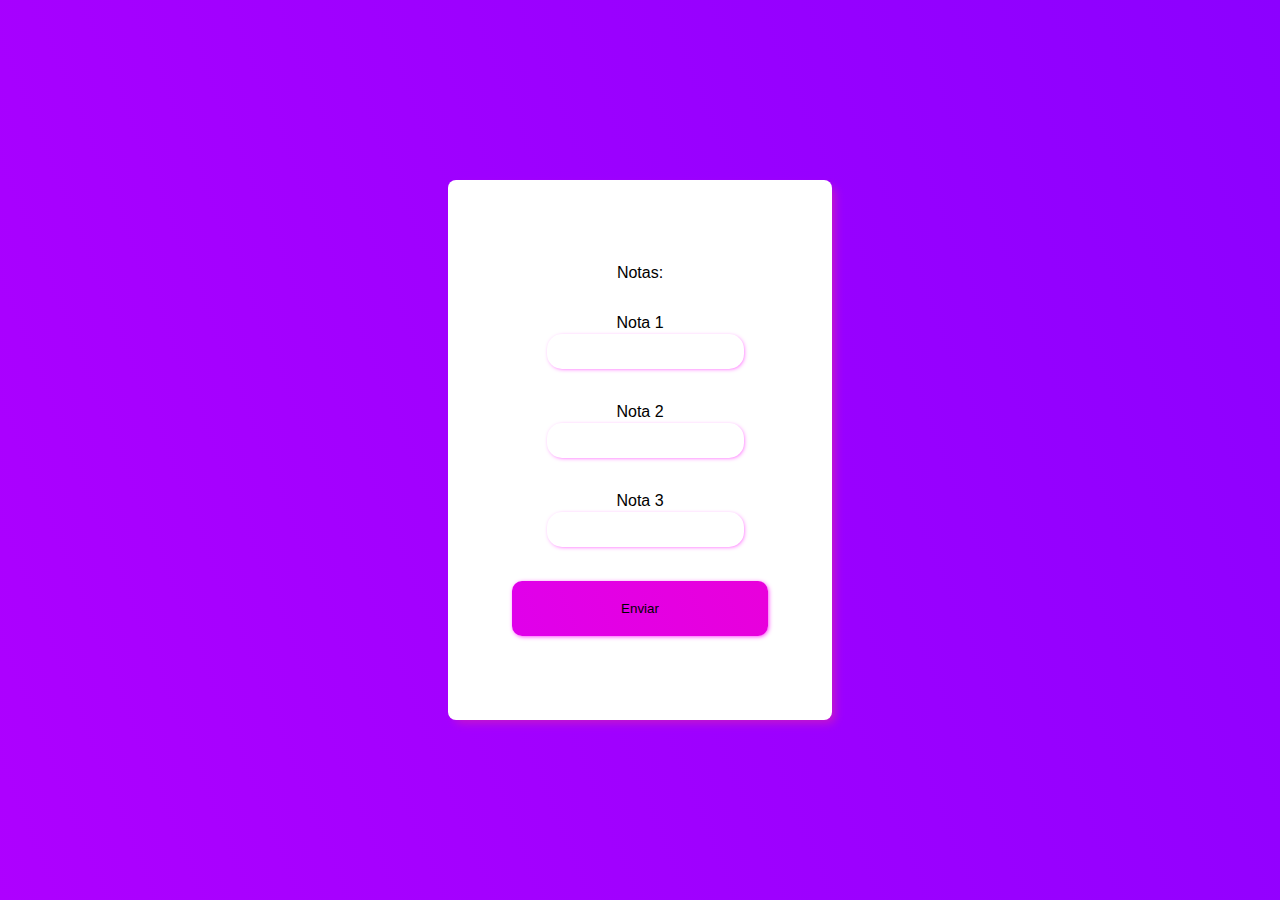
<file: exercícios/ex010/index.html>
<!DOCTYPE html>
<html lang="pt-br">
<head>
    <meta charset="UTF-8">
    <meta http-equiv="X-UA-Compatible" content="IE=edge">
    <meta name="viewport" content="width=device-width, initial-scale=1.0">
    <title>Document</title>
    <link rel="stylesheet" href="../_css/form.css">
</head>
<body>
    <div class="container">
        <form method="get" action="verify.php"  autocomplete="off">
            <span>Notas:</span> 
            <div>
                <span>Nota 1</span>
                <input type="text" id="n1" name="n1">
            </div>
            <div>
                <span>Nota 2</span>
                <input type="text" id="n2" name="n2">
            </div>
            <div>
                <span>Nota 3</span>
                <input type="text" id="n3" name="n3">
            </div>
            <button onclick="gerar()" type="submit">Enviar</button>
        </form>
    </div>
    <!--<script>
        function gerar(){
            var button = document.getElementsByTagName("button")
            for (i = 0; i < button.length; i++){
                if (button[i].hasAttribute('onclick')){
                    button[i].remove()
                }
            }
            var qnt = document.getElementById("qnt").value;
            var qnt = parseInt(qnt)
            for (y = 0; y < qnt; y++){
                console.log('Fazendo for')
                var input = document.createElement("input")
                
                var span = document.createElement("span")
                var div = document.createElement("div")
                var form = document.getElementsByTagName("form")[0]
                form.appendChild(div)
                
                div.appendChild(span, input)
                div.appendChild(input)
                input.id = `n${y+1}`
                
                input.setAttribute('type', "text")
                span.innerHTML = `Nota ${y+1}`
            }
            var form = document.getElementsByTagName('form')[0]
            var button = document.createElement("button")
            form.appendChild(button)  
            button.setAttribute('type', "submit")
            button.innerHTML = 'Enviar'
        }   
    </script>-->
</body>
</html>
</file>
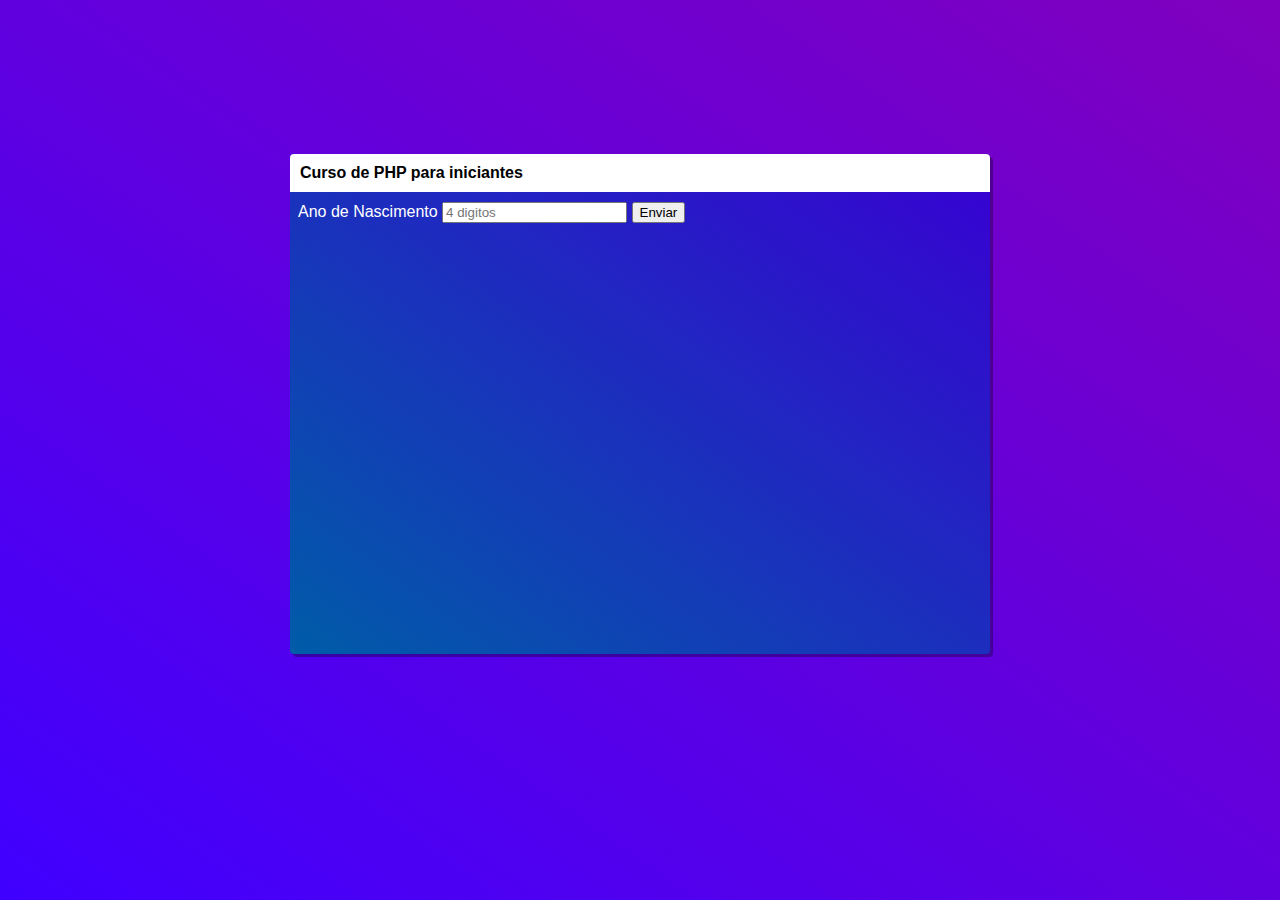
<file: exercícios/ex011/index.html>
<!DOCTYPE html>
<html lang="pt-br">
<head>
    <meta charset="UTF-8">
    <meta http-equiv="X-UA-Compatible" content="IE=edge">
    <meta name="viewport" content="width=device-width, initial-scale=1.0">
    <title>Document</title>
    <link rel="stylesheet" href="../_css/estilo.css">
</head>
<body>
    <div>
        <form action="verify.php" method="get">
            Ano de Nascimento
            <input type="number" name="ano" placeholder="4 digitos">
            <button>Enviar</button>
        </form>
    </div>
</body>
</html>
</file>
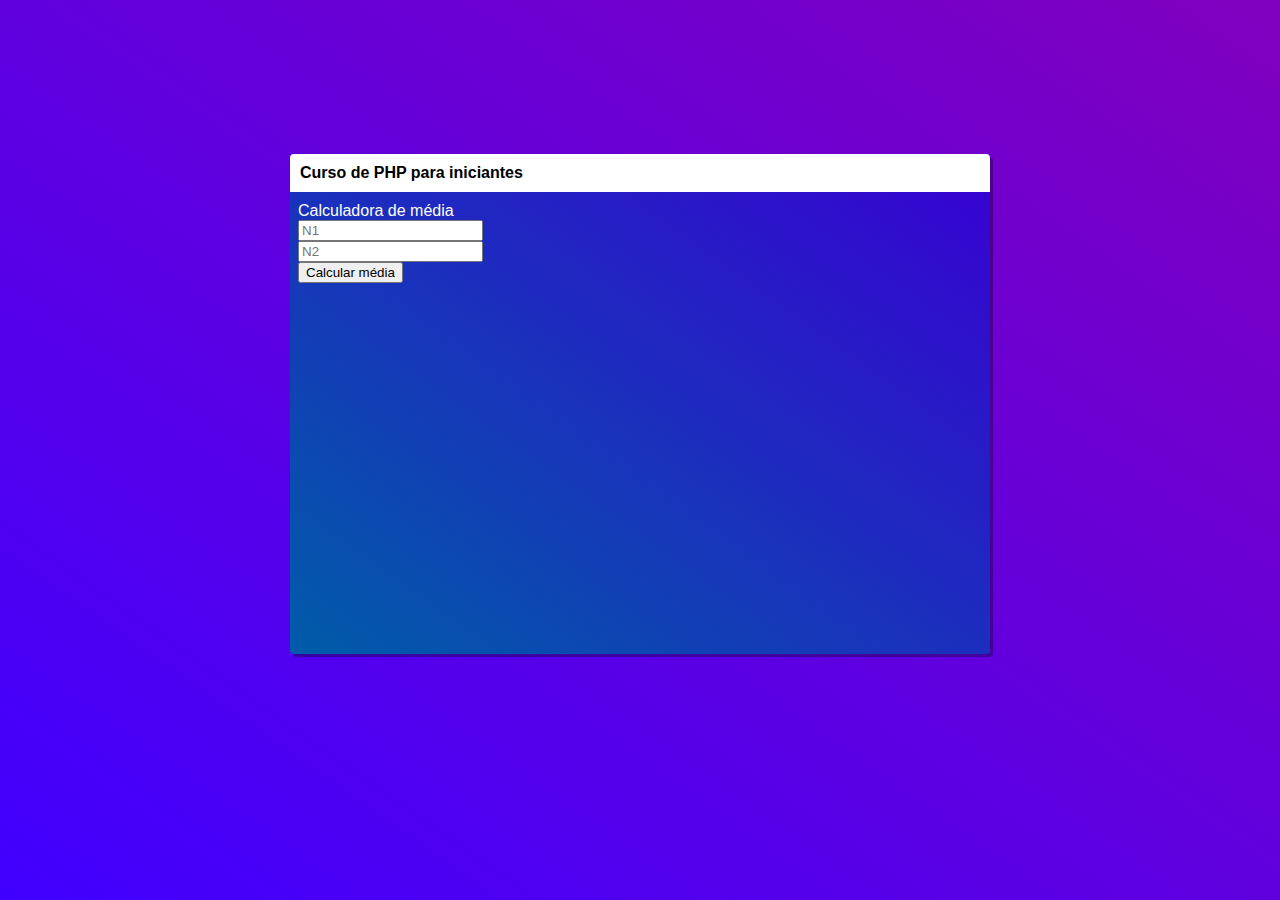
<file: exercícios/ex012/index.html>
<!DOCTYPE html>
<html lang="pt-br">
<head>
    <meta charset="UTF-8">
    <meta http-equiv="X-UA-Compatible" content="IE=edge">
    <meta name="viewport" content="width=device-width, initial-scale=1.0">
    <title>Document</title>
    <link rel="stylesheet" href="../_css/estilo.css">
</head>
<body>
    <div>
        <form action="verify.php" method="get" autocomplete="off">
            Calculadora de média <br>
            <input type="text" name="n1" placeholder="N1" id=""> <br>
            <input type="text" name="n2" placeholder="N2" id=""> <br>
            <button>Calcular média</button> 
        </form>
    </div>
</body>
</html>
</file>
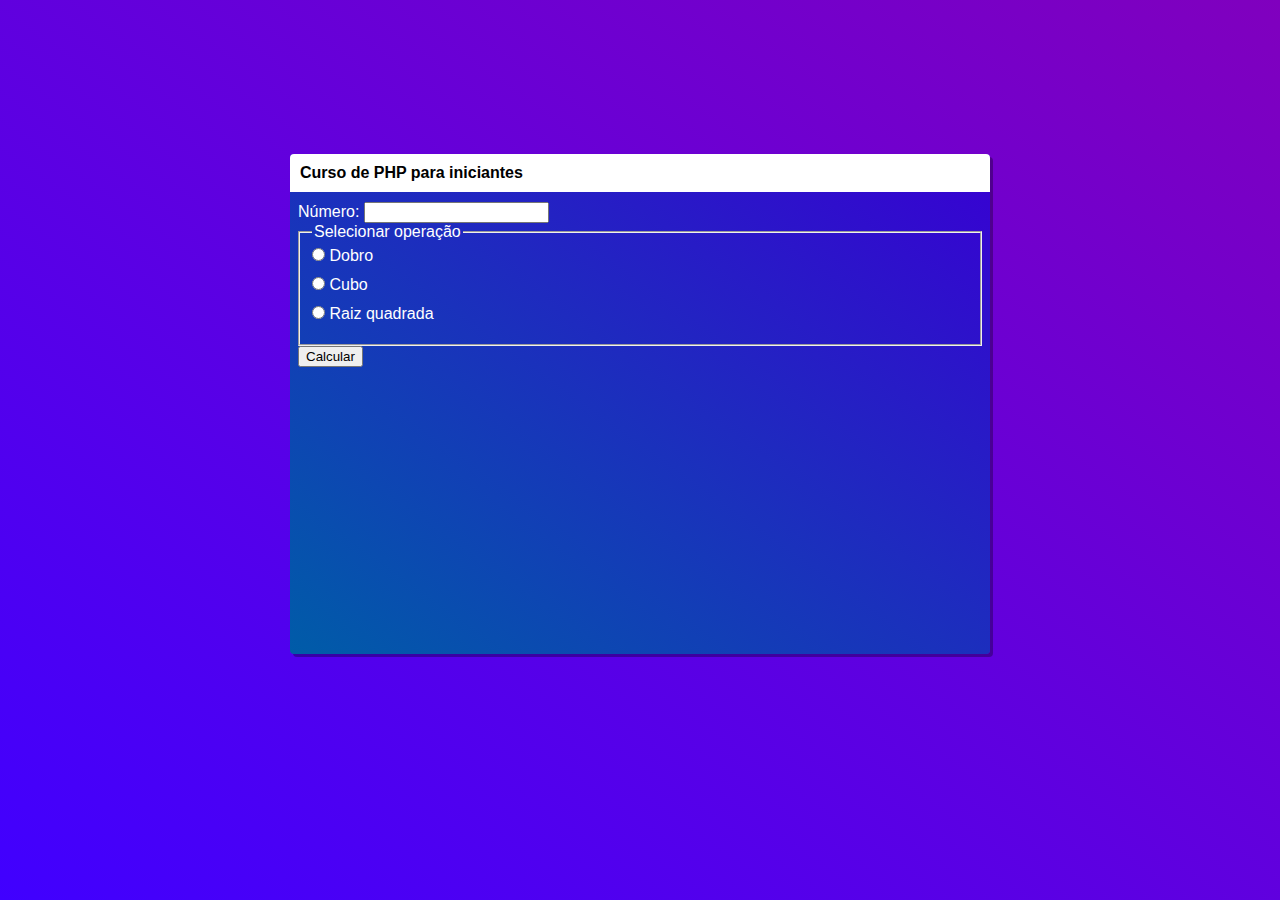
<file: exercícios/ex013/index.html>
<!DOCTYPE html>
<html lang="pt-br">
<head>
    <meta charset="UTF-8">
    <meta name="viewport" content="width=device-width, initial-scale=1.0">
    <link rel="stylesheet" href="../_css/estilo.css">
    <title>Curso de PHP - Cursoemvideo.com</title>
</head>
<body>
<div>
    <form method="get" action="exercicio01.php">
        Número: <input type="number" name="num">
        <fieldset>
            <legend>Selecionar operação</legend>
            <input type="radio" name="operation" id="dobro">
            <label for="dobro">Dobro</label><br>
            <input type="radio" name="operation" id="cubo">
            <label for="cubo">Cubo</label><br>
            <input type="radio" name="operation" id="raiz-quadrada">
            <label for="raiz-quadrada">Raiz quadrada</label>            
        </fieldset>

        <input type="submit" value="Calcular">
    </form>
</div>
</body>
</html>
</file>
<file: exercícios/_css/form.css>
@charset "UTF-8";

*{
    margin: 0;
    padding: 0;
    box-sizing: border-box;
}

body{
    width: 100vh;
    height: 100vh;
    background: linear-gradient(68deg, rgb(174, 0, 255), rgb(140, 0, 255));
    font-family: Arial, Helvetica, sans-serif;
}

.container{
    display: flex;
    align-items: center;
    flex-direction: column;
    justify-content: center;
    width: 100vw;
    height: 100vh;
    
}

form{
    background-color: white;
    display: flex;
    width: 30vw;
    padding: 5vw;
    justify-content: center;
    text-align: center;
    min-height: 60vh;
    flex-direction: column;
    gap: 32px;
    box-shadow: 5px 5px 10px -2px rgb(199, 24, 199);
    border-radius: 8px;
}

input[type="text"]{
    padding: 10px;
    border-radius: 15px;
    border: 0;
    box-shadow: 1px 1px 5px -2px magenta;
    text-align: center;
    outline: 0;
}

div.container div input[type="text"]{
    margin: 2px 2px 2px 12px;
}

button{
    padding: 20px 10px;
    background: -webkit-linear-gradient(68deg, rgb(212, 0, 255), rgb(255, 0, 179));
    background: -moz-linear-gradient(68deg, rgb(212, 0, 255), rgb(255, 0, 179));
    background: -o-linear-gradient(68deg, rgb(212, 0, 255), rgb(255, 0, 179));  
    background: linear-gradient(68deg, rgb(212, 0, 255), rgb(255, 0, 179));
    -webkit-transition: all 1s ease-out;  
    -moz-transition: all 1s ease-out;  
    -o-transition: all 1s ease-out;  
    transition: all 1s ease-out;  
    border-radius: 10px;
    background-size: 1000px 1000px;
    box-shadow: 1px 1px 5px -1px magenta;
    border: 0;
}

button:hover{
    background-size: cover;
}
</file>
<file: exercícios/_css/estilo.css>
@charset "UTF-8";
/* Isso a globo não mostra */

*{
    margin: 0;
    box-sizing: border-box;
}

html{
    min-height: 100vh;
}

body {
    background: linear-gradient(to right top, rgb(64, 0, 255), rgb(128, 0, 190)) ;
    background-size: cover;
    background-repeat: no-repeat;
 /* background-attachment: fixed; */
    font-family: arial, sans-serif;
    min-height: 100%;
    min-width: 100vh;
}

div::before{
    content: 'Curso de PHP para iniciantes';
    display: block;
    padding: 10px;
    font-weight: bold;
    border-radius: 4px 4px 0px 0px;
    background-color: white;
    margin: -8px;
    margin-bottom: 10px;
    color: black;
}

input[type="radio"]{
    margin-bottom: 15px;
}

div {
    padding: 8px;
    position: relative;
    width: 700px;
    height: 500px;
    background: linear-gradient(to right top, rgb(0, 92, 168), rgb(56, 0, 211));
    color: white;
    margin: 154px auto 200px auto;
    border-radius: 4px;
    box-shadow: 3px 3px 0.3px rgba(0,0,0,.3);
    word-wrap: break-word;
}

/* Long live House Stark */
</file>
